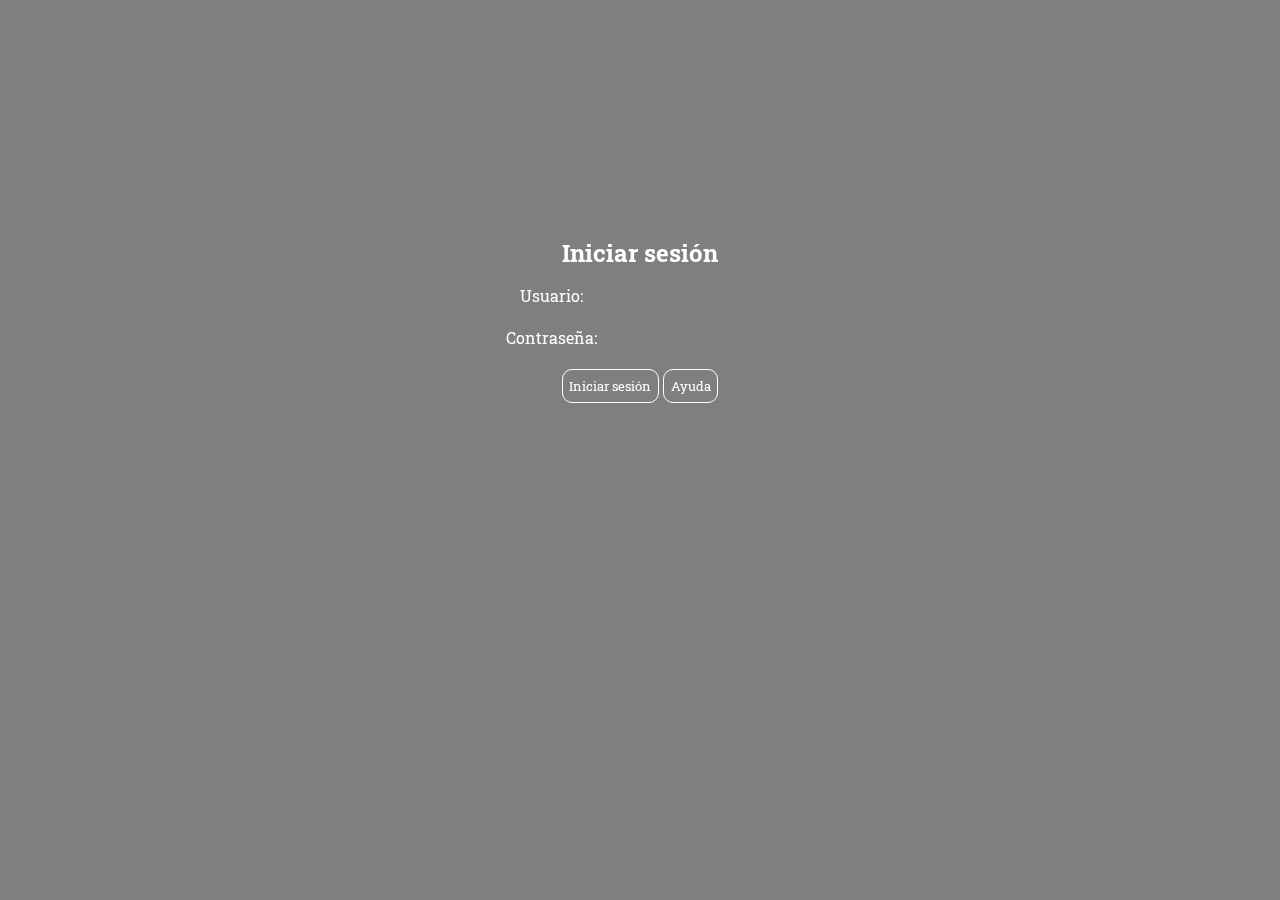
<file: index.html>
<!DOCTYPE html>
<html lang="es">
<head>
    <meta charset="UTF-8">
    <meta name="viewport" content="width=device-width, initial-scale=1.0">
    <title>Tempo Musical - Iniciar Sesión</title>
    <link rel="stylesheet" href="styles1.css">
    <link rel="shortcut icon" href="img/icono.png" type="image/x-icon">
    <link rel="preconnect" href="https://fonts.googleapis.com">
    <link rel="preconnect" href="https://fonts.gstatic.com" crossorigin>
    <link href="https://fonts.googleapis.com/css2?family=Roboto+Slab:wght@300;400;500&display=swap" rel="stylesheet">

    <script>
        function validar() {
            var username = document.getElementById('username').value;
            var password = document.getElementById('password').value;
            var regex = /^[A-Za-z]+$/;
            if (!regex.test(username) || !regex.test(password)) {
                alert('Ingrese solo letras en el usuario y la contraseña.');
                return false;
            }
            return true;
        }
    </script>
</head>
<body>
    <form action="procesar_login.php" method="post" onsubmit="return validar()">
        <h2>Iniciar sesión</h2>
        <label for="username">Usuario:</label>
        <input type="text" id="username" name="username" required>
        <br>
        <br>
        <label for="password">Contraseña:</label>
        <input type="password" id="password" name="password" required>
        <br>
        <br>
        <button type="submit" value="Registrar">
            Iniciar sesión
        </button>
        <button>
            <a style="color: #fff; text-decoration: none;" href="tutorial_ingreso.html">
                Ayuda
            </a>
        </button>
    </form>
</body>
</html>
</file>
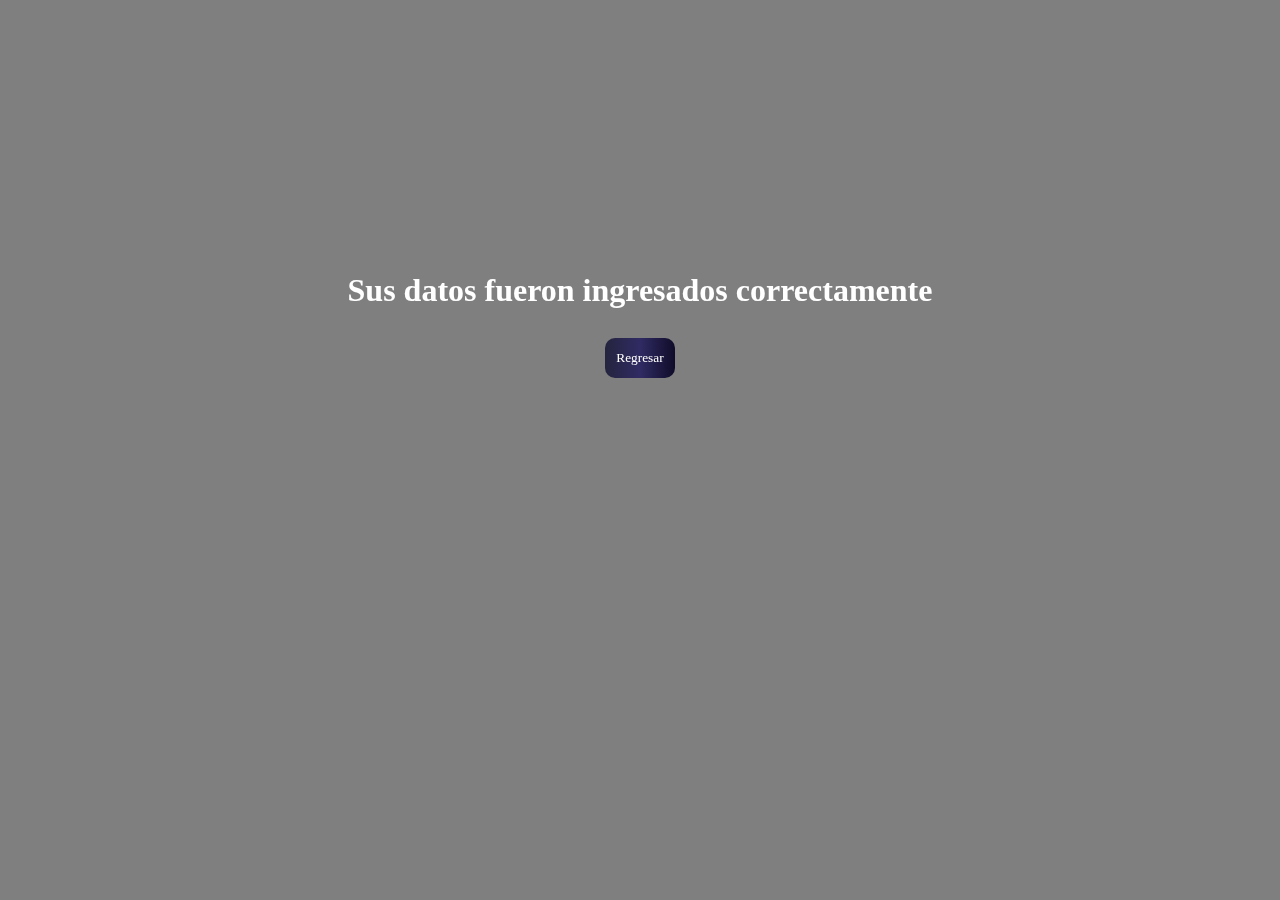
<file: datos_correctos.html>
<!DOCTYPE html>
<html lang="en">
<head>
    <meta charset="UTF-8">
    <meta name="viewport" content="width=device-width, initial-scale=1.0">
    <title>Tempo Musical - Datos Correctos</title>
    <link rel="shortcut icon" href="../img/icono.png" type="image/x-icon">
    <link rel="stylesheet" href="styles3_1.css">
</head>
<body>
    <div class="correcto">
        <h1>Sus datos fueron ingresados correctamente</h1>
        <button><a href="../inicio.html">Regresar</a></button>
    </div>
</body>
</html>
</file>
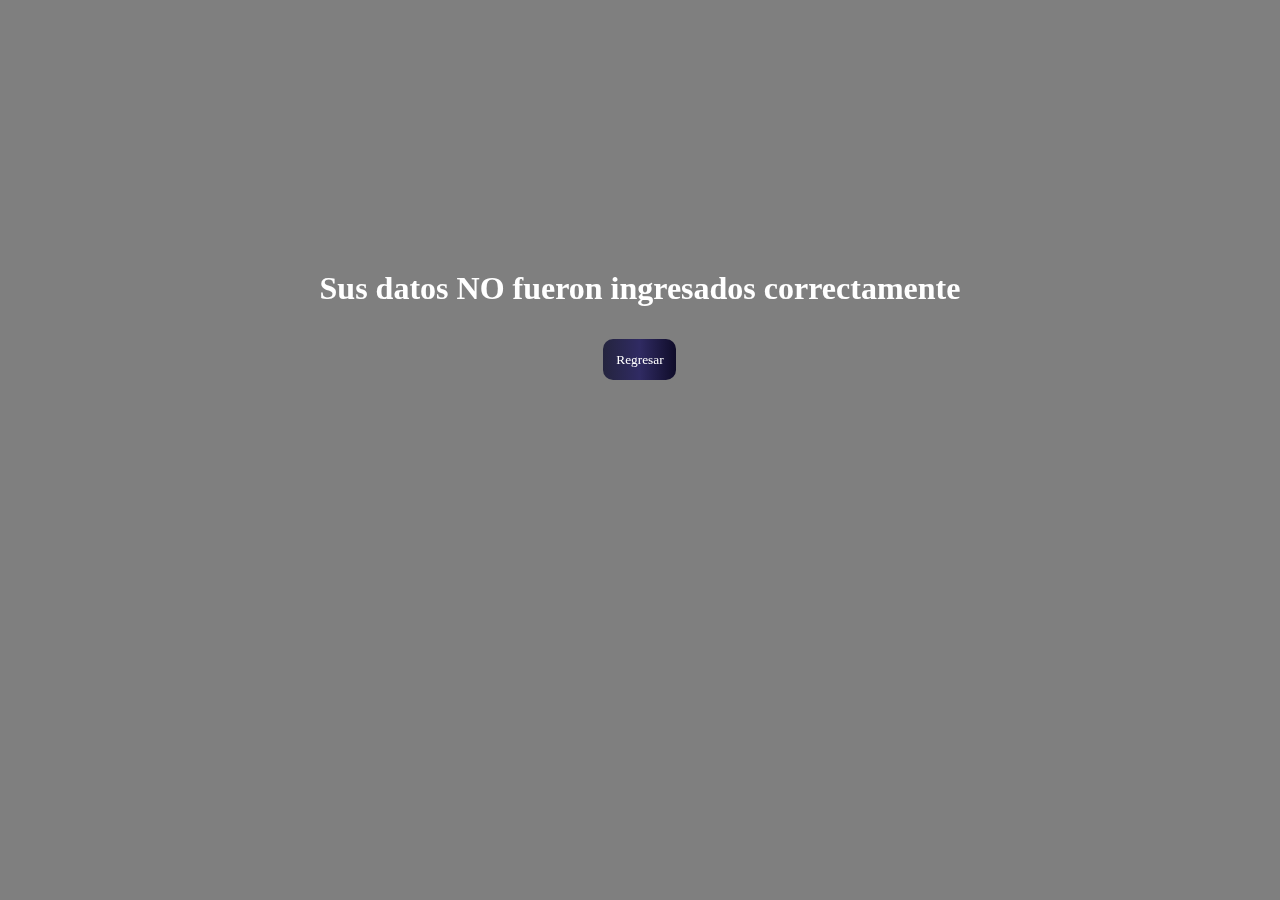
<file: datos_incorrectos.html>
<!DOCTYPE html>
<html lang="en">
<head>
    <meta charset="UTF-8">
    <meta name="viewport" content="width=device-width, initial-scale=1.0">
    <title>Tempo Musical - Datos Incorrectos</title>
    <link rel="shortcut icon" href="../img/icono.png" type="image/x-icon">
    <link rel="stylesheet" href="styles3_1.css">
</head>
<body>
    <div class="correcto">
        <h1>Sus datos NO fueron ingresados correctamente</h1>
        <button><a href="../inicio.html">Regresar</a></button>
    </div>
</body>
</html>
</file>
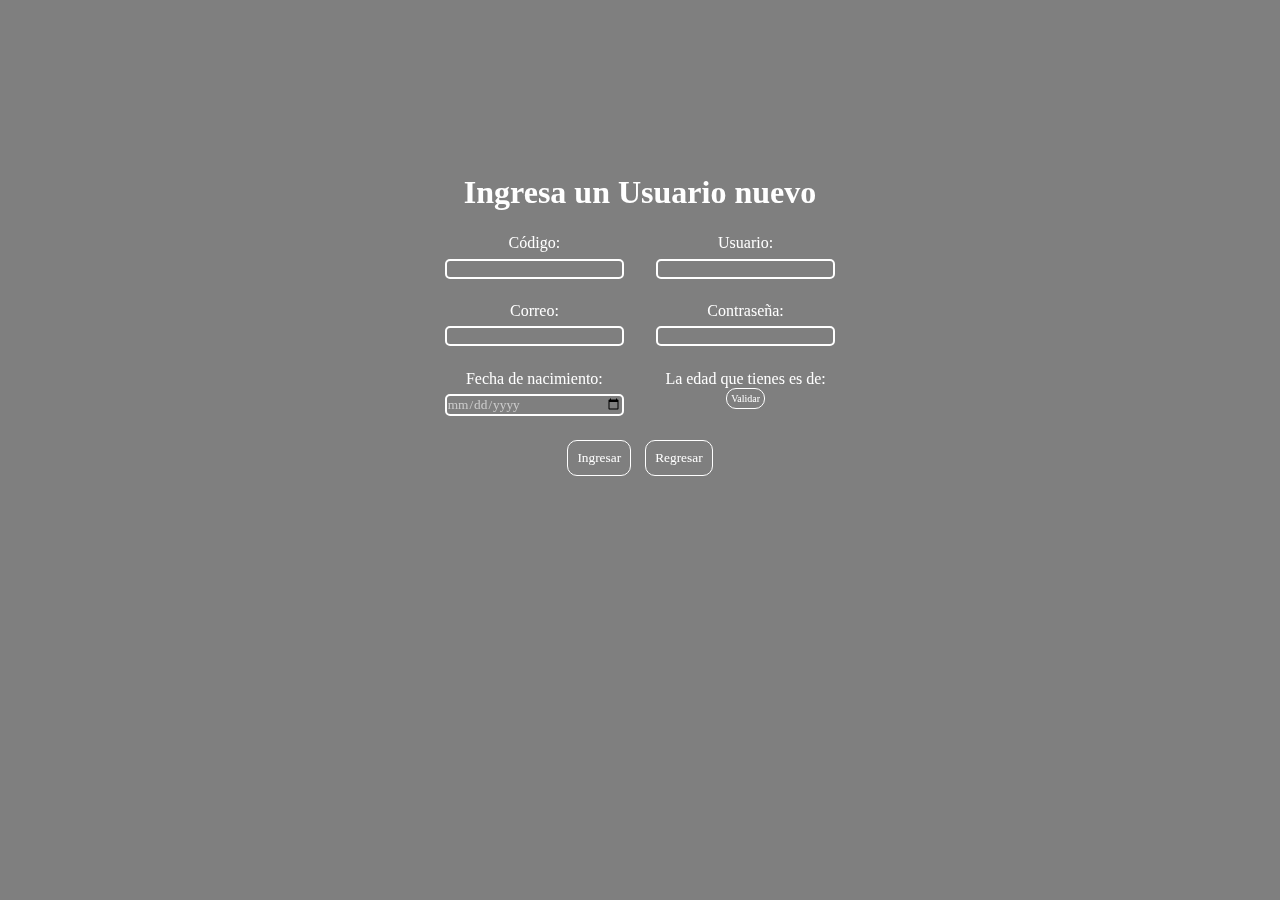
<file: ingresou.html>
<!DOCTYPE html>
<html lang="es">
<head>
    <meta charset="UTF-8">
    <meta name="viewport" content="width=device-width, initial-scale=1.0">
    <title>Tempo Musical - Ingreso de Usuarios</title>
    <link rel="stylesheet" href="styles3.css">
    <link rel="shortcut icon" href="../img/icono.png" type="image/x-icon">

    <script>
        function validarCorreo() {
            var correo = document.getElementById("correo").value;

            if (correo.includes("@") && (correo.endsWith("gmail.com") || correo.endsWith("hotmail.com"))) {
                calcularEdad();
                return true;
            } else {
                window.alert("Correo no válido. Debe contener '@' y tener una terminación de 'gmail.com' o 'hotmail.com'");
                return false;
            }
        }

        function calcularEdad() {
            var fechaNacimiento = document.getElementById("edad").value;
            var fechaActual = new Date();
            var fechaNac = new Date(fechaNacimiento);
            var edad = fechaActual.getFullYear() - fechaNac.getFullYear();

            if (fechaNac.getMonth() > fechaActual.getMonth() || (fechaNac.getMonth() === fechaActual.getMonth() && fechaNac.getDate() > fechaActual.getDate())) {
                edad--;
            }

            document.getElementById("mostrarEdad").innerText = edad + " años";
        }
    </script>
</head>
<body>
    <form action="ingresar_user.php" method="POST" onsubmit="return validarCorreo()">
        <h1>Ingresa un Usuario nuevo</h1>
        <div class="conteiner">
            <div class="minconteiner">
                <label for="id">Código:</label>
                <input type="text" name="codigo_trabajador" id="" required>
            </div>
            <div class="minconteiner">
                <label for="user">Usuario:</label>
                <input type="text" name="user" id="" required>
            </div>
        </div>
        <div class="conteiner">
            <div class="minconteiner">
                <label for="correo">Correo:</label>
                <input type="text" name="correo" id="correo" required>
            </div>
            <div class="minconteiner">
                <label for="contra">Contraseña:</label>
                <input type="password" id="password" name="contra" required>
            </div>
        </div>
        <div class="conteiner">
            <div class="minconteiner">
                <label for="edad">Fecha de nacimiento:</label>
                <br>
                <input type="date" id="edad" value="" min="1900-01-01" max="2023-12-31" name="edad" required>
            </div>
            <div class="minconteiner">
                <label for="">La edad que tienes es de:</label>
                <p id="mostrarEdad"></p>
                <button type="button" onclick="calcularEdad()" style="font-size: 10px;">Validar</button>
            </div>
        </div>
        <button type="submit" value="Registrar">Ingresar</button>
        <button style="margin-left: 2%;"><a href="../inicio.html">Regresar</a></button>
    </form>
</body>
</html>
</file>
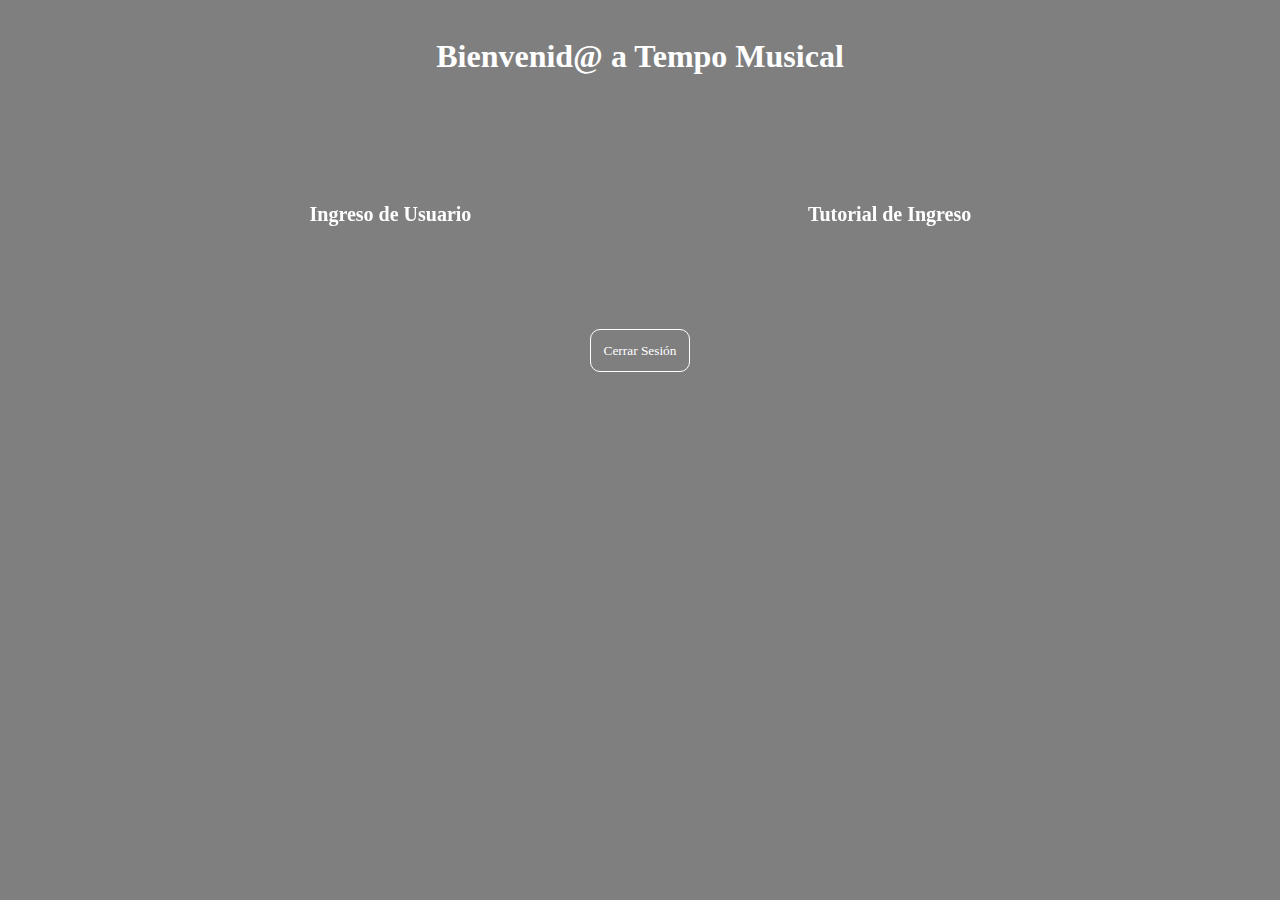
<file: inicio.html>
<!DOCTYPE html>
<html lang="en">
<head>
    <meta charset="UTF-8">
    <meta name="viewport" content="width=device-width, initial-scale=1.0">
    <title>Tempo Musical - Inicio</title>
    <link rel="stylesheet" href="styles2.css">
    <link rel="shortcut icon" href="img/icono.png" type="image/x-icon">
</head>
<body>
    <h1 id="title">Bienvenid@ a Tempo Musical</h1>
    <div class="conteiner">
        <div class="miniconteiner">
            <a href="opciones/ingresou.html">
                <h1>Ingreso de Usuario</h1>
            </a>
        </div>
        <div class="miniconteiner">
            <a href="opciones/tutorial_sistem.html">
                <h1>Tutorial de Ingreso</h1>
            </a>
        </div>
    </div>

    <div>
        <button><a href="index.html">Cerrar Sesión</a></button>
    </div>
</body>
</html>
</file>
<file: styles1.css>
*{
    margin: 0%;
    padding: 0%;
    box-sizing: border-box;
    font-family: 'Roboto Slab', serif;
}
body{
    background-image: linear-gradient(rgba(0, 0, 0, 0.5), rgba(0, 0, 0, 0.5)), url(https://img3.wallspic.com/crops/5/6/3/4/3/134365/134365-diapasn-3840x2160.jpg);
    background-size:cover;
    background-repeat:no-repeat;
    background-position: center center;
    background-attachment: fixed;
    width: auto;
    height: 650px;
    display: flex;
    justify-content: center;
    align-items: center;
}
form{
    background: #fff;
    width: 30%;
    height: 35%;
    border-radius: 10px;
    background: transparent;
    backdrop-filter: blur(40px);
    color: #fff;
    text-align: center;
    padding: 2%;
}
form h2
{
    margin-bottom: 5%;
}
form input{
    background: none;
    color: #ffffff98;
    border: none;
    resize: none;
}
form input:focus
{
    outline: none;
    color: #ffffff98;
}
button{
    padding: 2%;
    background-color: #fff;
    background: transparent;
    border: solid 1.8px #fff;
    border-radius: 10px;
    color: #fff;
}
button:hover
{
    transition: 0.5s;
    padding: 3%;
}

/*error_sesion*/
.error-conteiner
{
    background: #fff;
    width: 30%;
    height: 35%;
    border-radius: 10px;
    background: transparent;
    backdrop-filter: blur(40px);
    color: #fff;
    text-align: center;
    padding: 2%;
}
.error-conteiner h1 
{
    padding: 5%;
}
.error-conteiner p
{
    padding: 4%;
}
.error-conteiner a
{
    text-decoration: none;
    color: #fff;
}
</file>
<file: styles3_1.css>
*{
    margin: 0%;
    padding: 0%;
    box-sizing: border-box;
    font-family: 'Roboto Slab', serif;
}
body{
    background-image: linear-gradient(rgba(0, 0, 0, 0.5), rgba(0, 0, 0, 0.5)), url(https://p4.wallpaperbetter.com/wallpaper/790/301/195/photography-music-drums-wallpaper-preview.jpg);
    background-size:cover;
    background-repeat:no-repeat;
    background-position: center center;
    background-attachment: fixed;
    width: auto;
    height: 650px;
    display: flex;
    justify-content: center;
    align-items: center;
    color: #fff;
}
.correcto{
    background: #fff;
    border-radius: 10px;
    background: transparent;
    backdrop-filter: blur(40px);
    text-align: center;
    padding: 3%;
}
button
{
    padding: 2%;
    margin: 5%;
    margin-bottom: 0%;
    color: #fff;
    background: #0f0c29;
    background: -webkit-linear-gradient(to right, #24243e, #302b63, #0f0c29);
    background: linear-gradient(to right, #24243e, #302b63, #0f0c29);
    border: none;
    border-radius: 10px;
}
button a{
    color: #fff;
    text-decoration: none;
}
button a:hover
{
    color: #979595;
    transition: 0.5s;
}
</file>
<file: styles3.css>
*{
    margin: 0%;
    padding: 0%;
    box-sizing: border-box;
    font-family: 'Roboto Slab', serif;
}
body{
    background-image: linear-gradient(rgba(0, 0, 0, 0.5), rgba(0, 0, 0, 0.5)), url(https://images.unsplash.com/photo-1634476229749-a2e480a919d0?auto=format&fit=crop&q=80&w=1000&ixlib=rb-4.0.3&ixid=M3wxMjA3fDB8MHxzZWFyY2h8MjB8fHZpZGVvJTIwZWRpdGluZ3xlbnwwfHwwfHx8MA%3D%3D);
    background-size:cover;
    background-repeat:no-repeat;
    background-position: center center;
    background-attachment: fixed;
    width: auto;
    height: 650px;
    display: flex;
    justify-content: center;
    align-items: center;
    color: #fff;
}
form
{
    background: #fff;
    border-radius: 10px;
    background: transparent;
    backdrop-filter: blur(40px);
    text-align: center;
    padding: 3%;
}
.conteiner
{
    display: flex;
    margin: 5%;
}
.minconteiner
{
    width: 50%;
}
form input{
    background: none;
    color: #ffffff98;
    border: solid 2px #fff;
    border-radius: 5px;
    resize: none;
    margin-top: 3%;
    width: 85%;
}
form input:focus
{
    outline: none;
    color: #ffffff98;
}
button
{
    padding: 2%;
    color: #fff;
    background:transparent;
    border: solid 1px #fff;
    border-radius: 10px;
}

button a
{
    color: #fff;
    text-decoration: none;
}

button:hover
{
    background: #367391;
    transition: 0.5s;
}
</file>
<file: styles2.css>
*{
    margin: 0%;
    padding: 0%;
    
    font-family: 'Roboto Slab', serif;
}
body{
    background-image: linear-gradient(rgba(0, 0, 0, 0.5), rgba(0, 0, 0, 0.5)), url(https://images.unsplash.com/photo-1567787609897-efa3625dd22d?auto=format&fit=crop&q=80&w=1000&ixlib=rb-4.0.3&ixid=M3wxMjA3fDB8MHxzZWFyY2h8Nnx8bXVzaWMlMjB3YWxscGFwZXJ8ZW58MHx8MHx8fDA%3D);
    background-size:cover;
    background-repeat:no-repeat;
    background-position: center center;
    background-attachment: fixed;
    width: 100%;
    height: 650px;
    display: inline-block;
    justify-content: center;
    align-items: center;
    color: #fff;
    text-align: center;
}
#title
{
    margin: 3%;
}
.conteiner{
    display: flex;
    text-align: center;
    width: 100%;
    justify-content: center;
    align-items: center;
}
.miniconteiner
{
    padding: 5%;
    text-align: center;
    background-color: #fff;
    background: transparent;
    backdrop-filter: blur(40px);
    margin: 2%;
    border-radius: 10px;
    width: 25%;
}
.miniconteiner a
{
    text-decoration: none;
    color: #fff;
    font-size: 10px;
}
.miniconteiner a:hover
{
    transition: 0.5s;
    font-size: 13px;
}
button{
    padding: 1%;
    background-color: #fff;
    background: transparent;
    border: solid 1.8px #fff;
    border-radius: 10px;
    color: #fff;
    margin-top: 1%;
}
button a{
    text-decoration: none;
    color: #fff;
}
button:hover
{
    transition: 0.5s;
    background-color: #002024;
}
</file>
